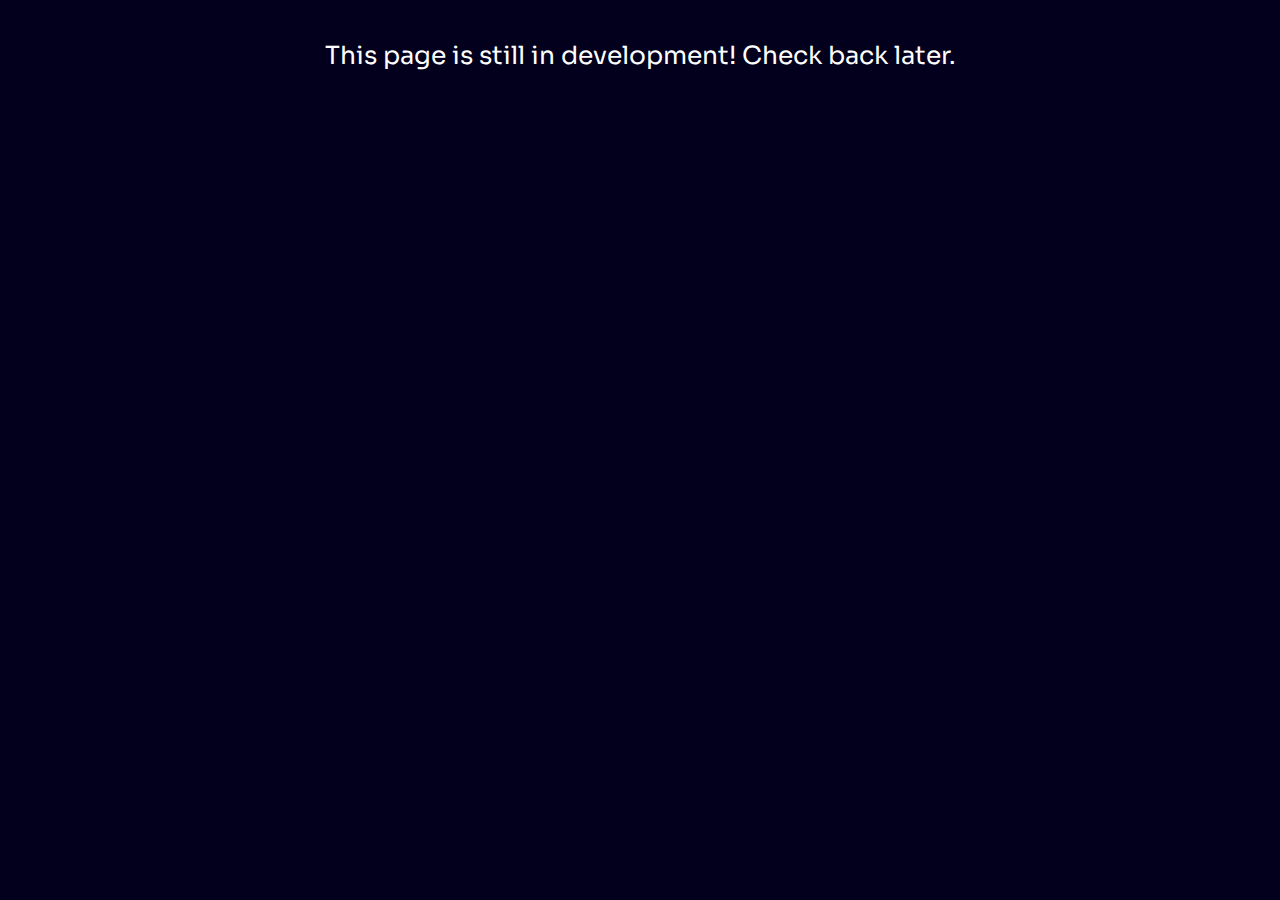
<file: about.html>
<!DOCTYPE html>
<!--[if lt IE 7]>      <html class="no-js lt-ie9 lt-ie8 lt-ie7"> <![endif]-->
<!--[if IE 7]>         <html class="no-js lt-ie9 lt-ie8"> <![endif]-->
<!--[if IE 8]>         <html class="no-js lt-ie9"> <![endif]-->
<!--[if gt IE 8]>      <html class="no-js"> <!--<![endif]-->
<html>
    <head>
        <meta charset="utf-8">
        <meta http-equiv="X-UA-Compatible" content="IE=edge">
        <title>About Us</title>
        <meta name="description" content="">
        <meta name="viewport" content="width=device-width, initial-scale=1">
        <link rel="stylesheet" href="style.css">
    </head>
    <body>
        <!--[if lt IE 7]>
            <p class="browsehappy">You are using an <strong>outdated</strong> browser. Please <a href="#">upgrade your browser</a> to improve your experience.</p>
        <![endif]-->
        <p>
            This page is still in development! Check back later.
        </p>
        <script src="" async defer></script>
    </body>
</html>
</file>
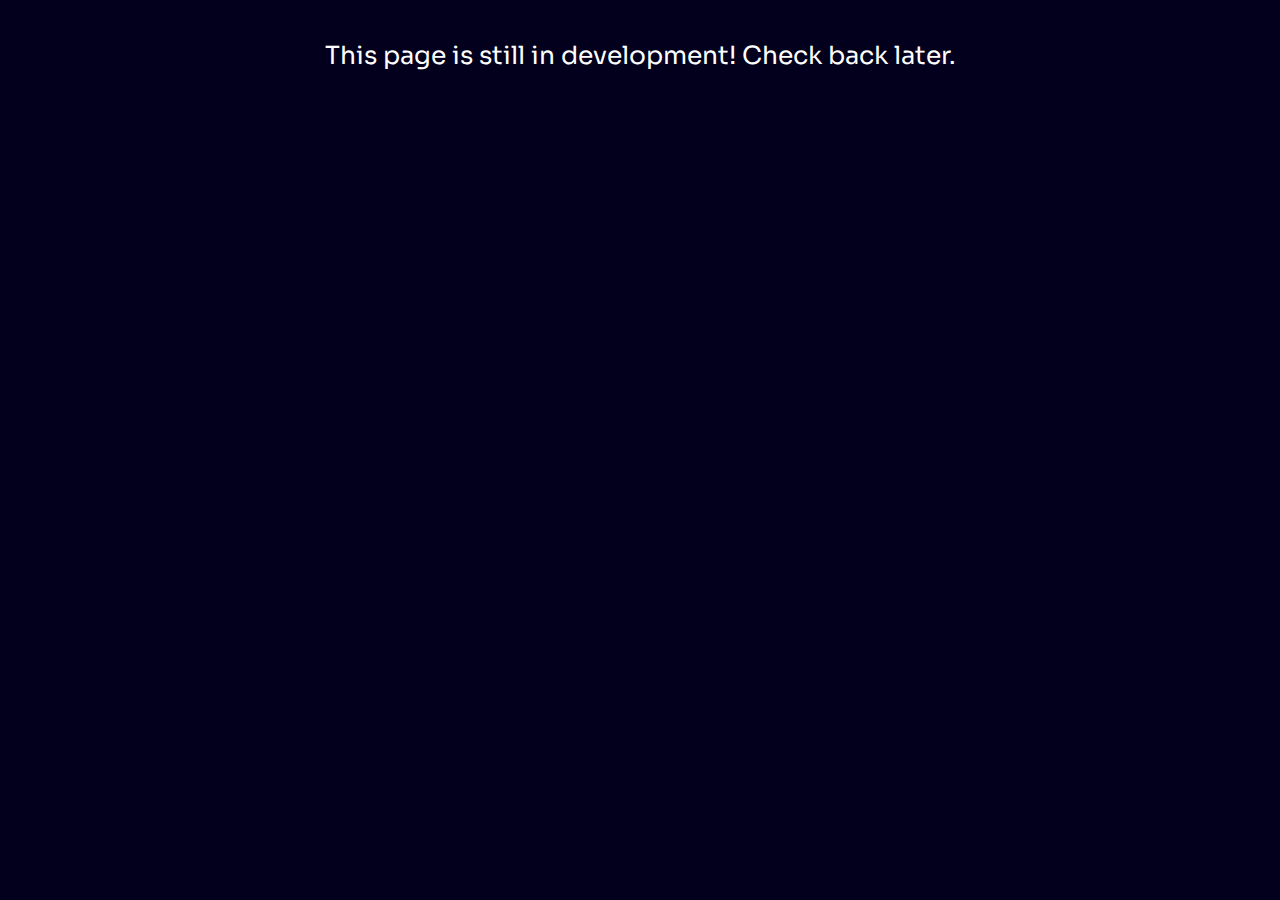
<file: contact.html>
<!DOCTYPE html>
<!--[if lt IE 7]>      <html class="no-js lt-ie9 lt-ie8 lt-ie7"> <![endif]-->
<!--[if IE 7]>         <html class="no-js lt-ie9 lt-ie8"> <![endif]-->
<!--[if IE 8]>         <html class="no-js lt-ie9"> <![endif]-->
<!--[if gt IE 8]>      <html class="no-js"> <!--<![endif]-->
<html>
    <head>
        <meta charset="utf-8">
        <meta http-equiv="X-UA-Compatible" content="IE=edge">
        <title>Contact Us</title>
        <meta name="description" content="">
        <meta name="viewport" content="width=device-width, initial-scale=1">
        <link rel="stylesheet" href="style.css">
    </head>
    <body>
        <!--[if lt IE 7]>
            <p class="browsehappy">You are using an <strong>outdated</strong> browser. Please <a href="#">upgrade your browser</a> to improve your experience.</p>
        <![endif]-->
        <p>
            This page is still in development! Check back later.
        </p>
        <script src="" async defer></script>
    </body>
</html>
</file>
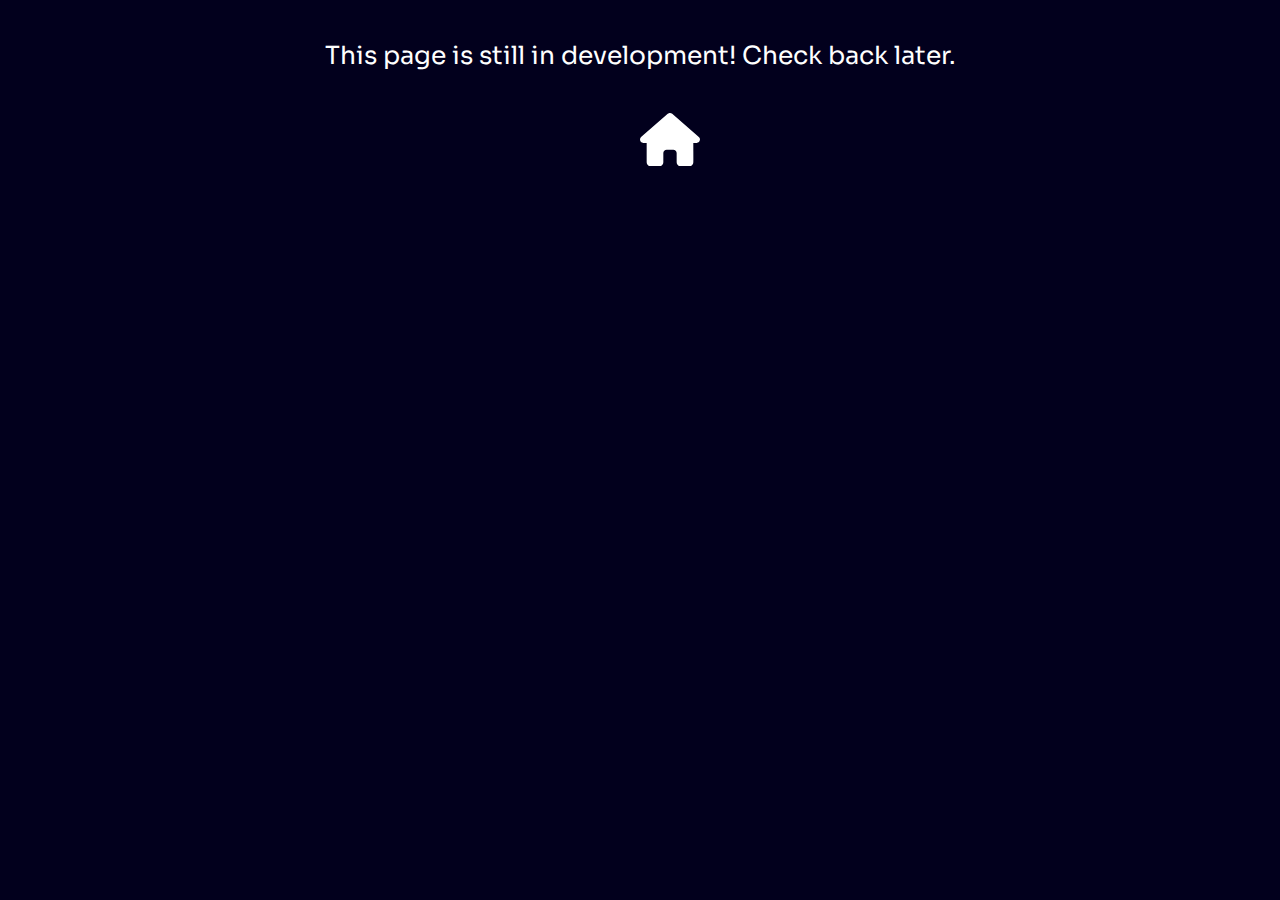
<file: robot.html>
<!DOCTYPE html>
<!--[if lt IE 7]>      <html class="no-js lt-ie9 lt-ie8 lt-ie7"> <![endif]-->
<!--[if IE 7]>         <html class="no-js lt-ie9 lt-ie8"> <![endif]-->
<!--[if IE 8]>         <html class="no-js lt-ie9"> <![endif]-->
<!--[if gt IE 8]>      <html class="no-js"> <!--<![endif]-->
<html>
    <head>
        <meta charset="utf-8">
        <meta http-equiv="X-UA-Compatible" content="IE=edge">
        <title>Our Robot</title>
        <meta name="description" content="">
        <meta name="viewport" content="width=device-width, initial-scale=1">
        <link rel="stylesheet" href="style.css">
    </head>
    <body>
        <!--[if lt IE 7]>
            <p class="browsehappy">You are using an <strong>outdated</strong> browser. Please <a href="#">upgrade your browser</a> to improve your experience.</p>
        <![endif]-->
        <p>
            This page is still in development! Check back later.
        </p>
        <div id="icons">
            <div class="tooltip">
              <a id="home" href="index.html" style="margin: 30px;" class="icon">
                <svg xmlns="http://www.w3.org/2000/svg" viewBox="0 0 576 512"><!--!Font Awesome Free 6.5.1 by @fontawesome - https://fontawesome.com License - https://fontawesome.com/license/free Copyright 2024 Fonticons, Inc.--><path d="M575.8 255.5c0 18-15 32.1-32 32.1h-32l.7 160.2c0 2.7-.2 5.4-.5 8.1V472c0 22.1-17.9 40-40 40H456c-1.1 0-2.2 0-3.3-.1c-1.4 .1-2.8 .1-4.2 .1H416 392c-22.1 0-40-17.9-40-40V448 384c0-17.7-14.3-32-32-32H256c-17.7 0-32 14.3-32 32v64 24c0 22.1-17.9 40-40 40H160 128.1c-1.5 0-3-.1-4.5-.2c-1.2 .1-2.4 .2-3.6 .2H104c-22.1 0-40-17.9-40-40V360c0-.9 0-1.9 .1-2.8V287.6H32c-18 0-32-14-32-32.1c0-9 3-17 10-24L266.4 8c7-7 15-8 22-8s15 2 21 7L564.8 231.5c8 7 12 15 11 24z"/></svg>
              </a>
              <span class="tooltiptext">Home</span>
            </div>
          </div>
        <script src="" async defer></script>
    </body>
</html>
</file>
<file: style.css>
@import url('https://fonts.googleapis.com/css2?family=Sora:wght@100&display=swap');

#head {
  font-family: 'Sora', sans-serif;
  margin: 10px;
}

#expl {
  font-family: 'Sora', sans-serif;
  margin: 10px;
}

body {
  background-color: rgb(2, 0, 29);
}

#model {
  position: fixed;
  top: 50%;
  left: 50%;
  transform: translate(-50%, -50%);
  width: 100%;
  height: 100%;
}

.text {
  font-family: 'Sora', sans-serif;
  text-align: center;
  font-size: 25px;
  line-height: 2.5;
  color: white;
  margin-top: 100vh;
  margin-left: 25%;
  margin-right: 25%;
  z-index: 5;
  position: relative
}

p {
  font-family: 'Sora', sans-serif;
  text-align: center;
  font-size: 25px;
  line-height: 2.5;
  color: white;
  margin-left: 25%;
  margin-right: 25%;
  z-index: 5;
  position: relative
}

#scrolldownnotify {
  font-family: 'Sora', sans-serif;
  margin-left: 10px;
  margin-top: 20px;
  font-size: 20px;
  color: white;
}

#icons {
  text-align: center;
  z-index: 5;
  margin-bottom: 5vh;
}

.icon {
  color: black;
}

.tooltip {
  position: relative;
  display: inline-block;
}

.tooltip .tooltiptext {
  font-family: 'Sora', sans-serif;
  visibility: hidden;
  width: 120px;
  background-color: white;
  font-size: 100%;
  color: black;
  text-align: center;
  border-radius: 6px;
  padding: 5px 0;
  position: absolute;
  z-index: 1;
  bottom: 150%;
  left: 50%;
  margin-left: -60px;
}

.tooltip .tooltiptext::after {
  content: "";
  position: absolute;
  top: 100%;
  left: 50%;
  margin-left: -5px;
  border-width: 5px;
  border-style: solid;
  border-color: black transparent transparent transparent;
}

.tooltip:hover .tooltiptext {
  visibility: visible;
}

svg {
  fill: white
}
</file>
